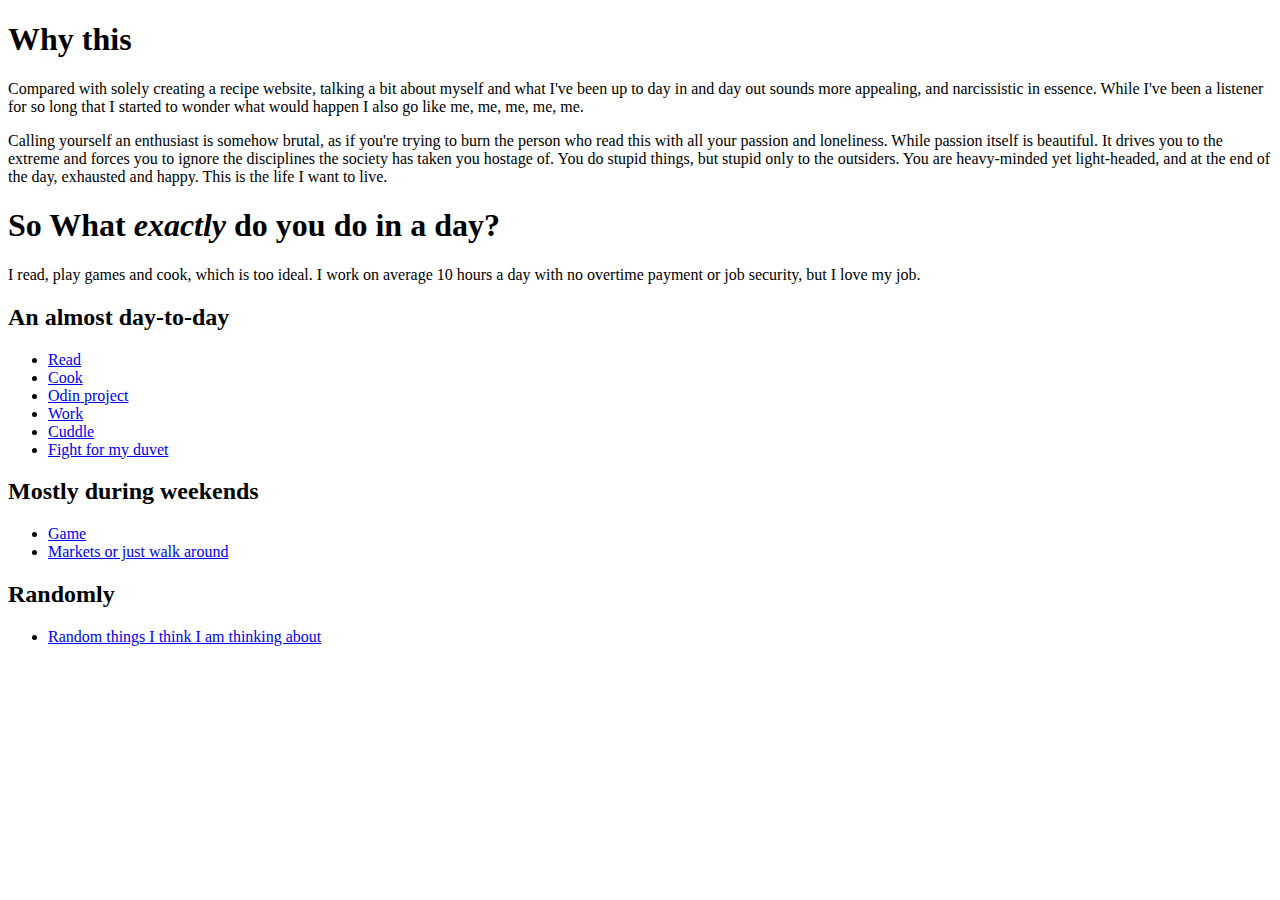
<file: index.html>
<!DOCTYPE html>
<html lang="en">
    <head>
        <meta charset="utf-8">
        <title>Things I Do</title>
    </head>
    <body>
        <h1>Why this</h1>
        <p>Compared with solely creating a recipe website, talking a bit about myself and what I've been up to day in and day out sounds more appealing, and narcissistic in essence. While I've been a listener for so long that I started to wonder what would happen I also go like me, me, me, me, me.
        <p>Calling yourself an enthusiast is somehow brutal, as if you're trying to burn the person who read this with all your passion and loneliness. While passion itself is beautiful. It drives you to the extreme and forces you to ignore the disciplines the society has taken you hostage of. You do stupid things, but stupid only to the outsiders. You are heavy-minded yet light-headed, and at the end of the day, exhausted and happy. This is the life I want to live. </p>

        <h1>So What <em>exactly</em> do you do in a day?</h1>
        <p>I read, play games and cook, which is too ideal. I work on average 10 hours a day with no overtime payment or job security, but I love my job.</p>

        <h2>An almost day-to-day</h2>
        <ul>
            <li><a href="subpages/day_to_day/read/read.html">Read</a></li>
            <li><a href="subpages/day_to_day/cook/cook.html">Cook</a></li>
            <li><a href="subpages/day_to_day/odin_project/odin_project.html">Odin project</a></li>
            <li><a href="subpages/day_to_day/work/work.html">Work</a></li>
            <li><a href="subpages/day_to_day/cuddle/cuddle.html">Cuddle</a></li>
            <li><a href="subpages/day_to_day/duvet_fight/duvet_fight.html">Fight for my duvet</a></li>
        </ul>

        <h2>Mostly during weekends</h2>
        <ul>
            <li><a href="subpages/during_weekends/game/game.html">Game</a></li>
            <li><a href="subpages/during_weekends/market/market.html">Markets or just walk around</a></li>
        </ul>

        <h2>Randomly</h2>
        <ul>
            <li><a href="subpages/random/random_things/random_things.html">Random things I think I am thinking about</a></li>
        </ul>
    </body>
</html>
</file>
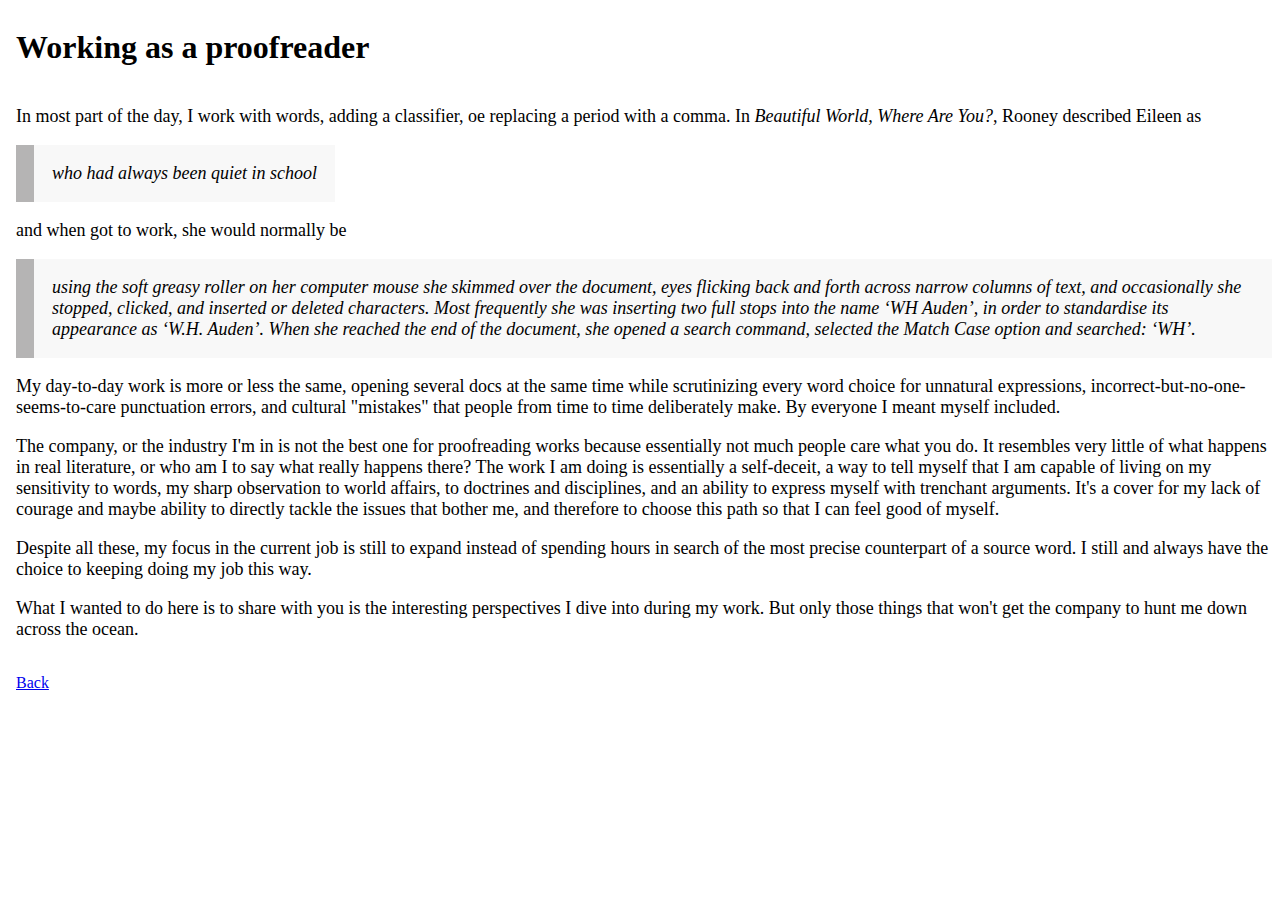
<file: subpages/day_to_day/work/work.html>
<!DOCTYPE html>
<html lang="en">
    <head>
        <meta charset="utf-8">
        <title>Work with words</title>
         <link rel="stylesheet" href="styles.css">
    </head>
    <body>
        <div class="h1-title"><h1>Working as a proofreader</h1></div>
        <div class="h1-body">
            <p>In most part of the day, I work with words, adding a classifier, oe replacing a period with a comma. In <em>Beautiful World, Where Are You?</em>, Rooney described Eileen as</p>

            <div class="quote"><em>who had always been quiet in school</em></div>

            <p>and when got to work, she would normally be</p>

            <div class="quote"><em>using the soft greasy roller on her computer mouse she skimmed over the document, eyes flicking back and forth across narrow columns of text, and occasionally she stopped, clicked, and inserted or deleted characters. Most frequently she was inserting two full stops into the name ‘WH Auden’, in order to standardise its appearance as ‘W.H. Auden’. When she reached the end of the document, she opened a search command, selected the Match Case option and searched: ‘WH’.</em></div>

            <p>My day-to-day work is more or less the same, opening several docs at the same time while scrutinizing every word choice for unnatural expressions, incorrect-but-no-one-seems-to-care punctuation errors, and cultural "mistakes" that people from time to time deliberately make. By everyone I meant myself included.</p>

            <p>The company, or the industry I'm in is not the best one for proofreading works because essentially not much people care what you do. It resembles very little of what happens in real literature, or who am I to say what really happens there? The work I am doing is essentially a self-deceit, a way to tell myself that I am capable of living on my sensitivity to words, my sharp observation to world affairs, to doctrines and disciplines, and an ability to express myself with trenchant arguments. It's a cover for my lack of courage and maybe ability to directly tackle the issues that bother me, and therefore to choose this path so that I can feel good of myself.</p>
                
            <p>Despite all these, my focus in the current job is still to expand instead of spending hours in search of the most precise counterpart of a source word. I still and always have the choice to keeping doing my job this way.</p>

            <p>What I wanted to do here is to share with you is the interesting perspectives I dive into during my work. But only those things that won't get the company to hunt me down across the ocean.</p>
        </div>
    </body>
    <p><a href="../../../index.html">Back</a></p>
</html>
</file>
<file: subpages/day_to_day/work/styles.css>
body{
    margin-left: 1em;
    display: flex;
    flex-direction: column;
}

.h1-body {
    font-size: large;
}
.quote {
    padding: 1em;
    background-color: #f8f8f8;
    border-left: 1em solid rgb(181, 180, 180);
    display: inline-flex;
    
}
</file>
